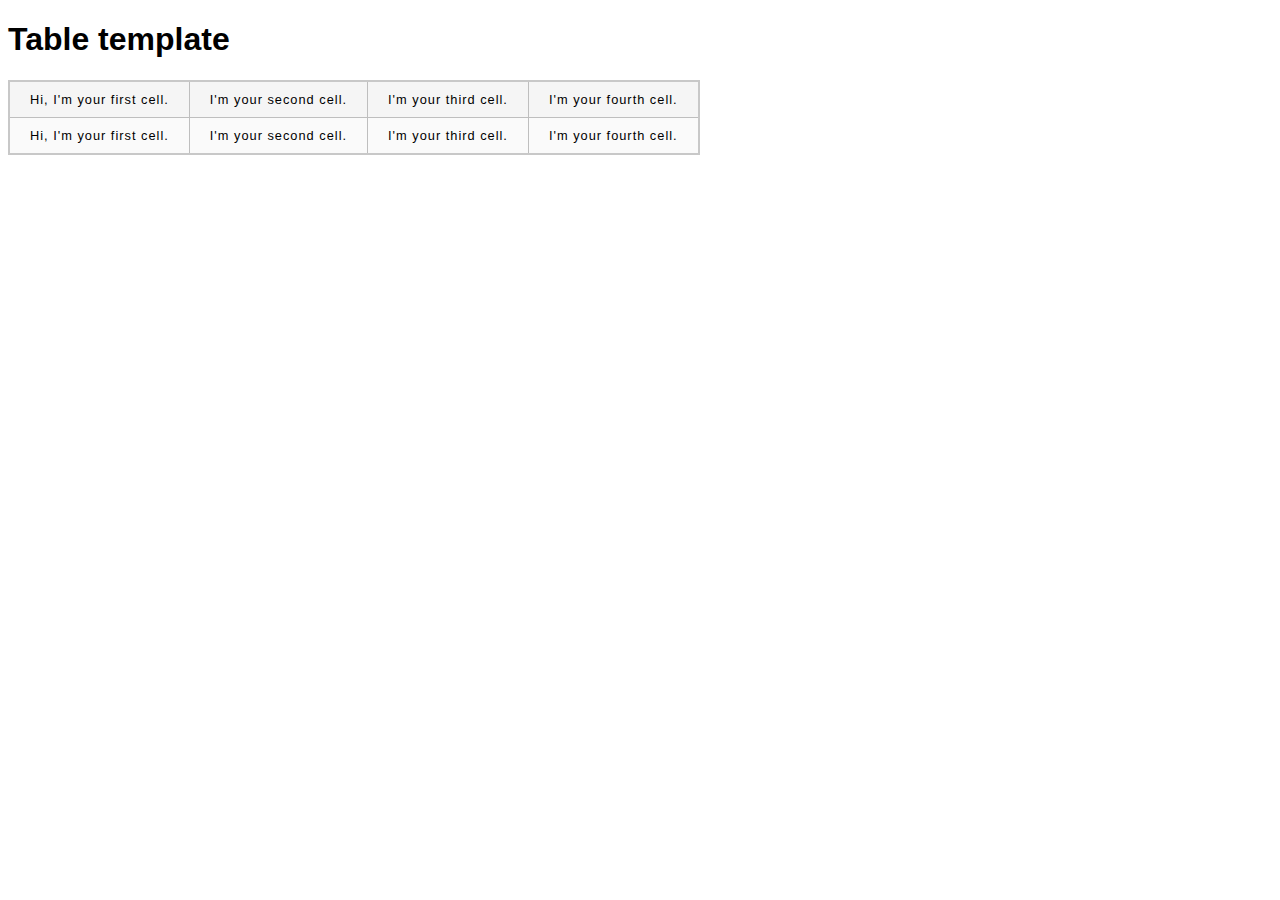
<file: index.html>
<!DOCTYPE html>
<html>
  <head>
    <meta charset="utf-8" />
    <title>Table template</title>
    <link href="minimal-table.css" rel="stylesheet" type="text/css" />
  </head>
  <body>
    <h1>Table template</h1>
    <table>
      <tr>
        <td>Hi, I'm your first cell.</td>
        <td>I'm your second cell.</td>
        <td>I'm your third cell.</td>
        <td>I'm your fourth cell.</td>
      </tr>
      <tr>
        <td>Hi, I'm your first cell.</td>
        <td>I'm your second cell.</td>
        <td>I'm your third cell.</td>
        <td>I'm your fourth cell.</td>
      </tr>
    </table>
  </body>
</html>
</file>
<file: minimal-table.css>
html {
  font-family: sans-serif;
}

table {
  border-collapse: collapse;
  border: 2px solid rgb(200, 200, 200);
  letter-spacing: 1px;
  font-size: 0.8rem;
}

td,
th {
  border: 1px solid rgb(190, 190, 190);
  padding: 10px 20px;
}

th {
  background-color: rgb(235, 235, 235);
}

td {
  text-align: center;
}

tr:nth-child(even) td {
  background-color: rgb(250, 250, 250);
}

tr:nth-child(odd) td {
  background-color: rgb(245, 245, 245);
}

caption {
  padding: 10px;
}
</file>
